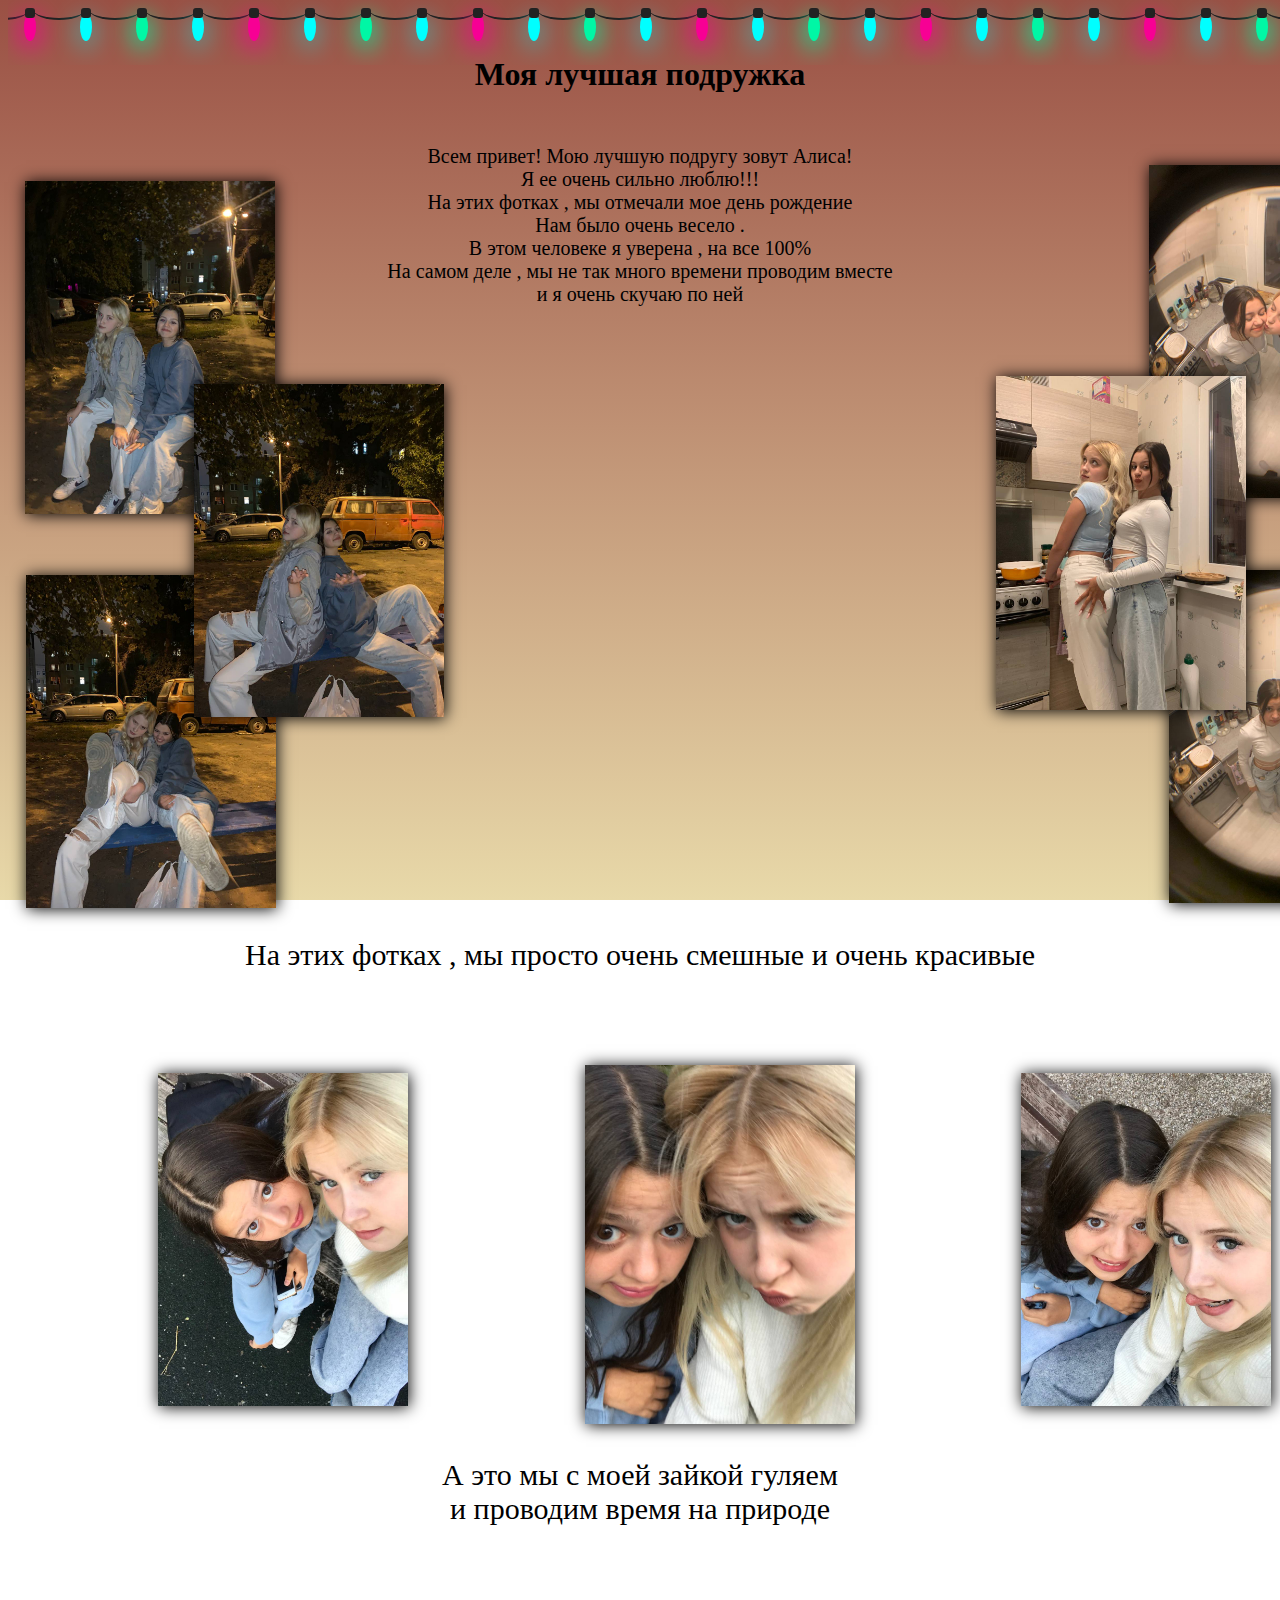
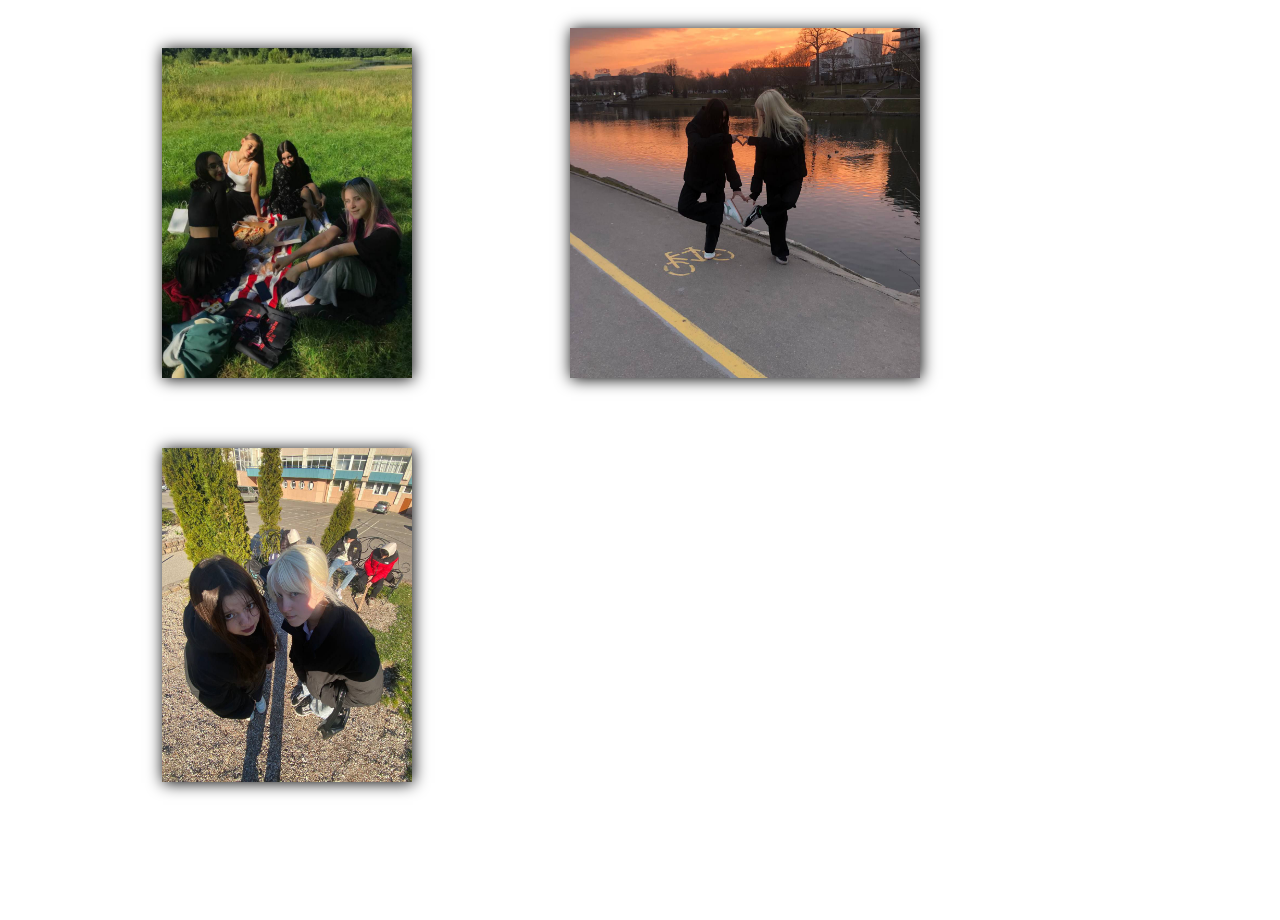
<file: best/index.html>
<!DOCTYPE html>
<html lang="en">
<head>
    <meta charset="UTF-8">
    <meta http-equiv="X-UA-Compatible" content="IE=edge">
    <meta name="viewport" content="width=device-width, initial-scale=1.0">
    <title>Лучшая девушка</title>
    <link rel="preconnect" href="https://fonts.gstatic.com" crossorigin>
    <link href="https://fonts.googleapis.com/css2?family=Open+Sans:ital,wght@1,800&display=swap" rel="stylesheet">
    <link rel="stylesheet" href="./main.css">
    <link rel="stylesheet" href="media.css">
</head>
<body>
    <div class="wrapper">
    <div class="yours">
        <ul class="lightrope">
            <li></li>
            <li></li>
            <li></li>
            <li></li>
            <li></li>
            <li></li>
            <li></li>
            <li></li>
            <li></li>
            <li></li>
            <li></li>
            <li></li>
            <li></li>
            <li></li>
            <li></li>
            <li></li>
            <li></li>
            <li></li>
            <li></li>
            <li></li>
            <li></li>
            <li></li>
            <li></li>
            <li></li>
            <li></li>
            <li></li>
            <li></li>
            <li></li>
            <li></li>
            <li></li>
            <li></li>
            <li></li>
            <li></li>
            <li></li>
            <li></li>
            <li></li>
            <li></li>
            <li></li>
            <li></li>
            <li></li>
            <li></li>
            <li></li>
          </ul>
    </div>
    <div class="header">
        <p>Моя лучшая подружка</p>
        </div>
    <div class="text">
        <p>Всем привет! Мою лучшую подругу зовут Алиса!<br>Я ее очень сильно люблю!!!<br>На этих фотках , мы отмечали мое день рождение<br>
        Нам было очень весело .<br> В этом человеке я уверена , на все 100%  <br>На самом деле , мы не так много времени проводим вместе
    <br>и я очень скучаю по ней</p>
      </div>
    </div>
        <div class="imghp">
            <div class="imghp2">
        <img src="./img/happy1.jpg" width="250" class="one" alt="">
        <img src="./img/happy2.jpg" width="250" class="two" alt="">
        <img src="./img/happy3.jpg" width="250" class="three" alt="">
            </div> 
        <img src="./img/01.jpg" width="250" class="four" alt="">
    
        <img src="./img/02.jpg" width="250" class="five" alt="">
        <img src="./img/03.jpg" width="250" class="six" alt="">

         </div>
    
         <div class="text2">
            <p>На этих фотках , мы просто очень смешные и очень красивые</p>
          </div>
         <img src="./img/left1.jpg" width="250" class="r1" alt="">
         <img src="./img/left2.jpg" width="250" class="r3" alt="">
         <img src="./img/left3.jpg" width="270" class="r2" alt="">
    <div class="left">

        <div class="text3">
            <p>А это мы с моей зайкой гуляем <br>и проводим время на природе</p>
        </div>
         <img src="./img/l11.jpg" width="250" class="l1" alt="">
         <img src="./img/right1.jpg" width="350" class="l2" alt="">
         <img src="./img/l33.jpg" width="250" class="l3" alt="">
    
</body>
</html>
</file>
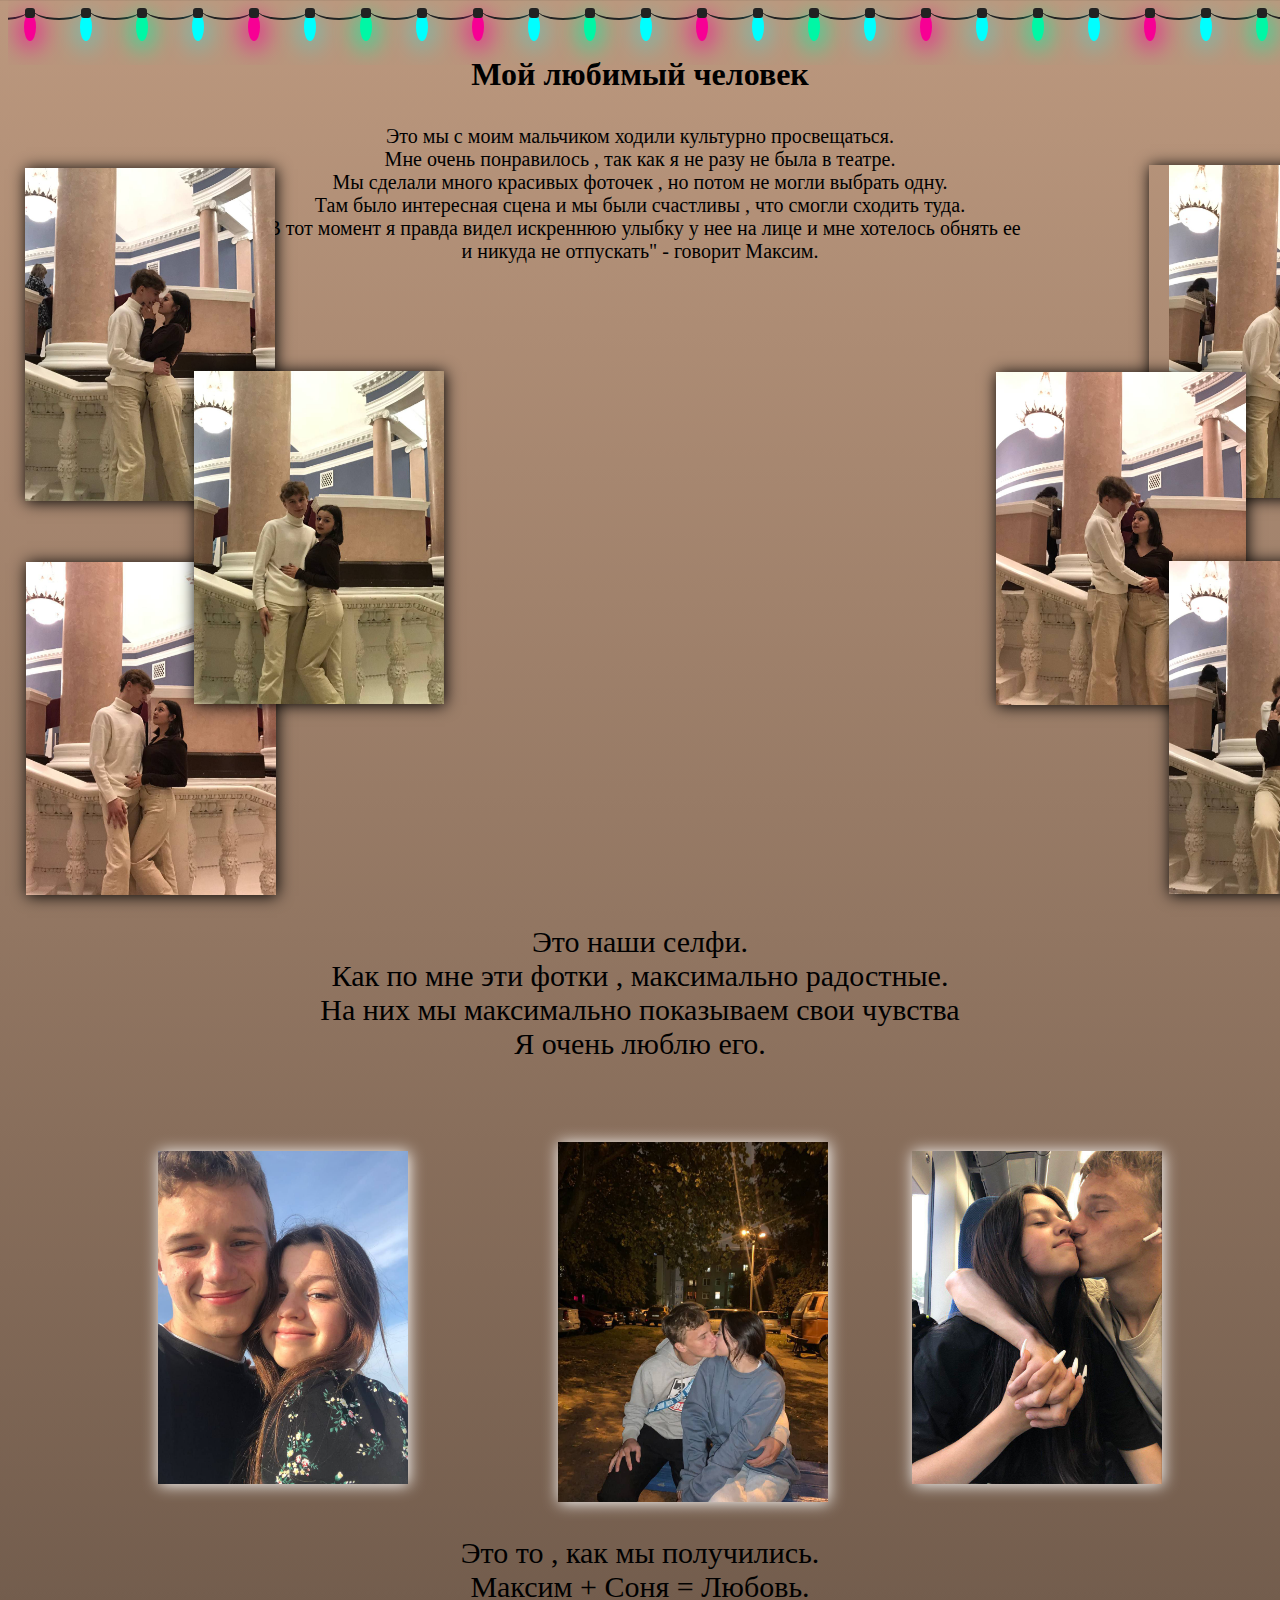
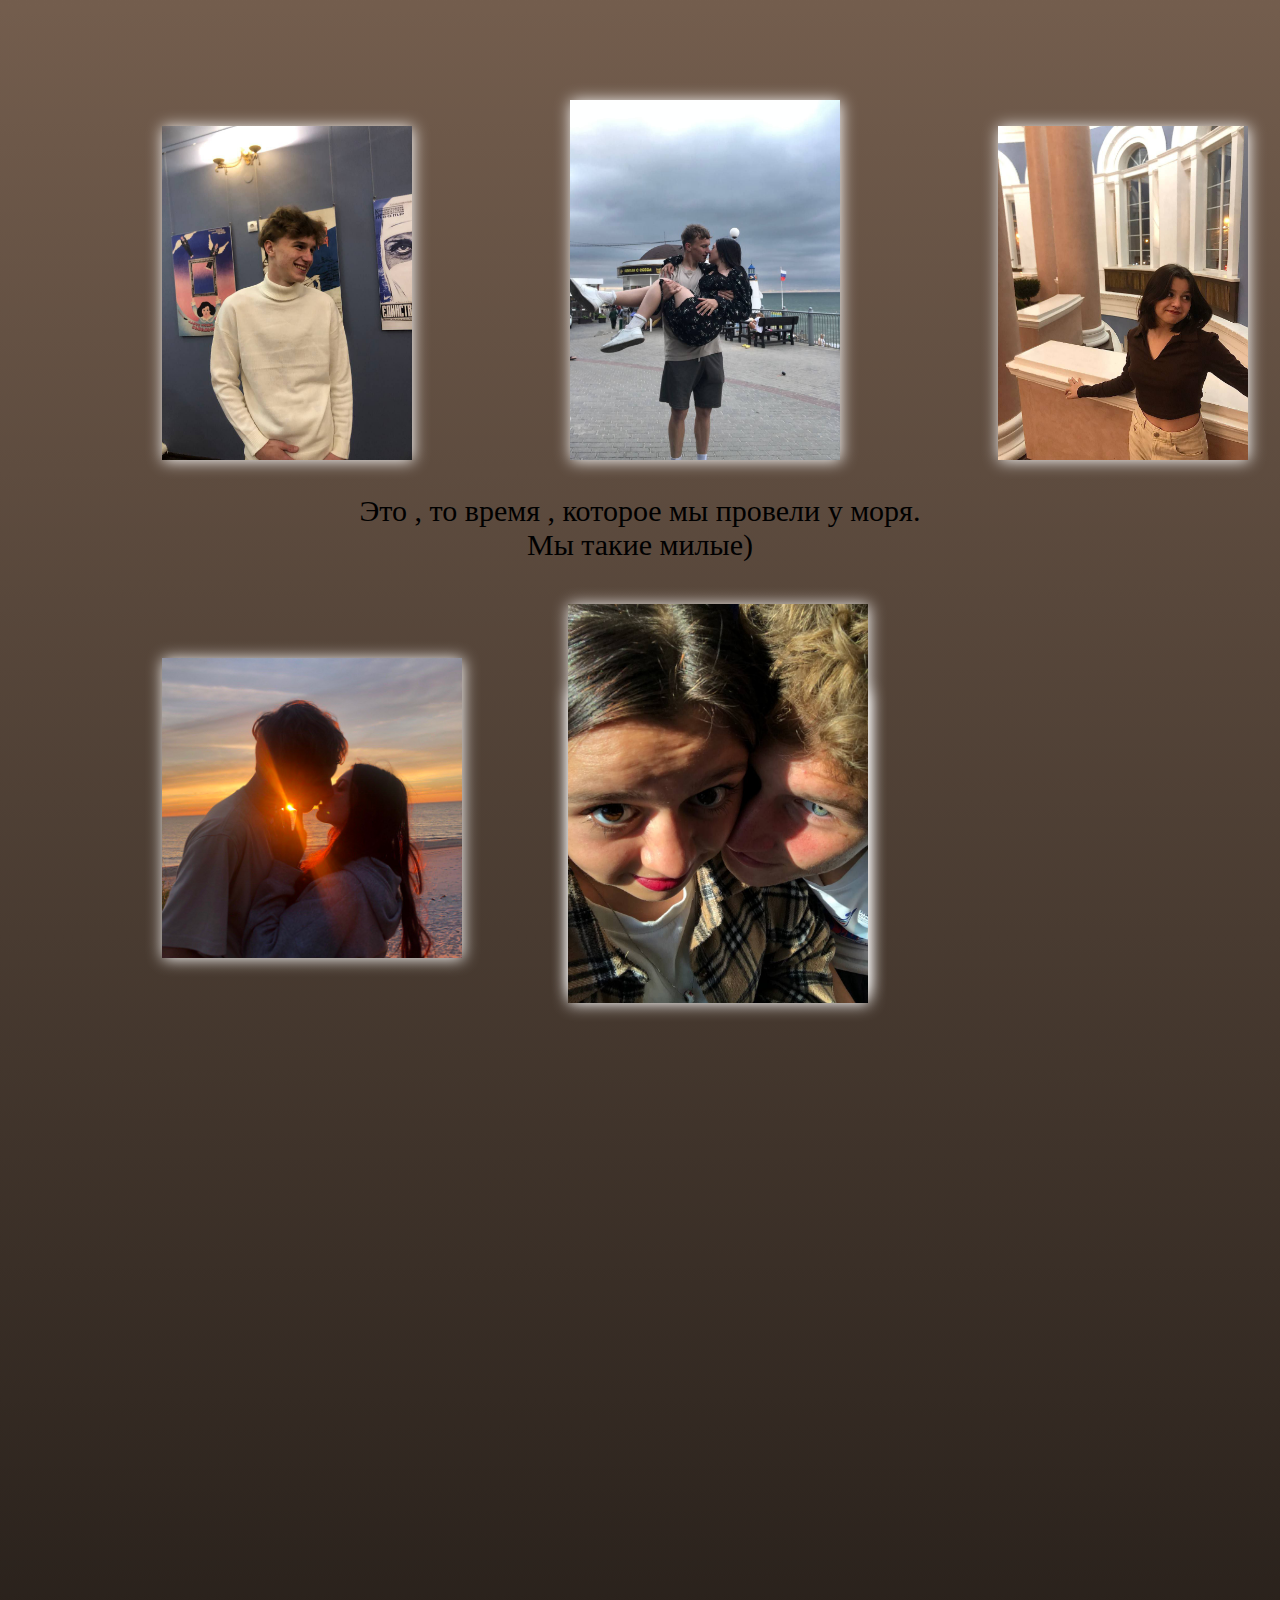
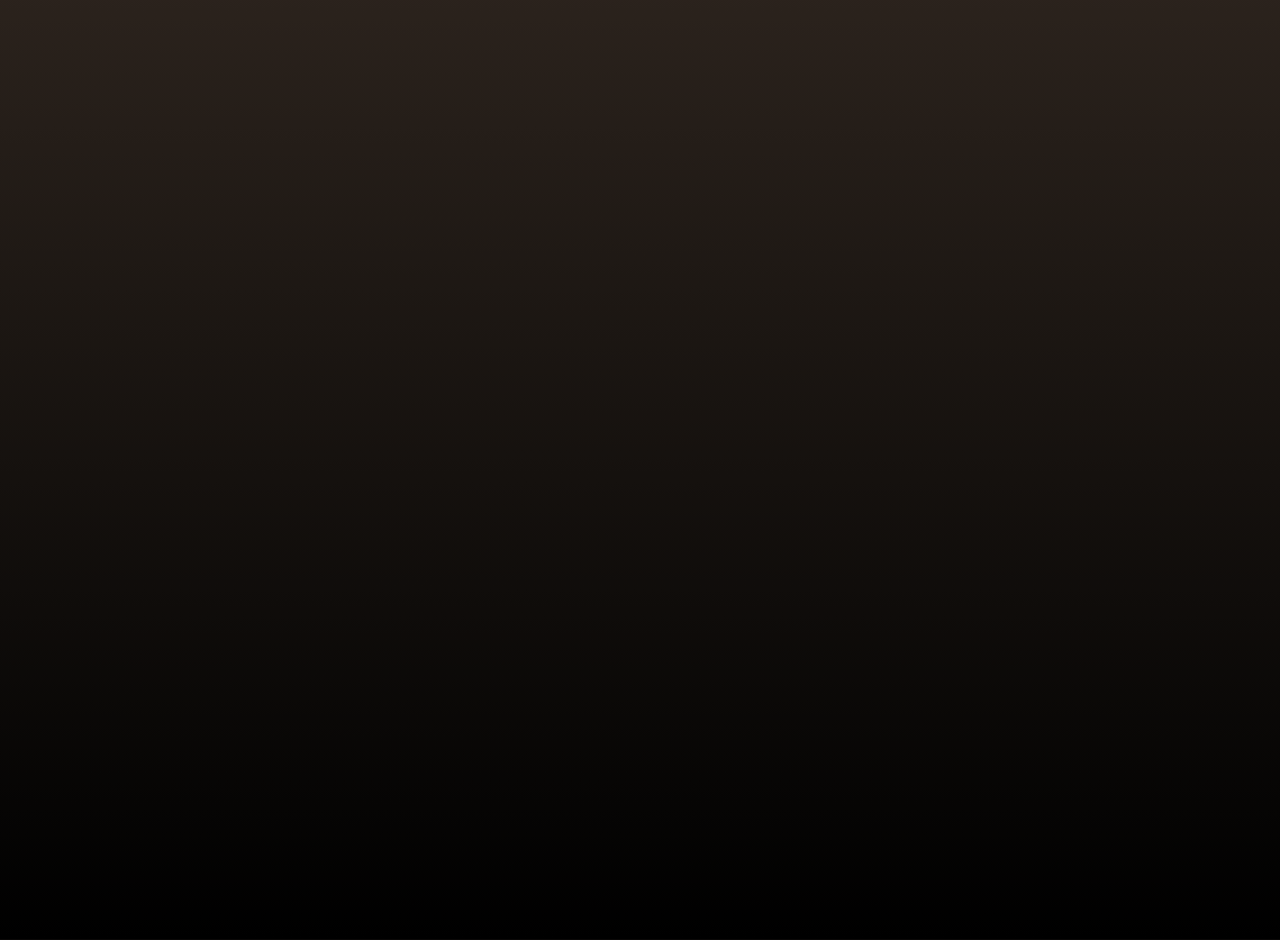
<file: boys/index.html>
<!DOCTYPE html>
<html lang="en">
<head>
    <meta charset="UTF-8">
    <meta http-equiv="X-UA-Compatible" content="IE=edge">
    <meta name="viewport" content="width=device-width, initial-scale=1.0">
    <title>Мой Мальчик</title>
    <link rel="preconnect" href="https://fonts.gstatic.com" crossorigin>
    <link href="https://fonts.googleapis.com/css2?family=Open+Sans:ital,wght@1,800&display=swap" rel="stylesheet">
    <link rel="stylesheet" href="./main.css">
    <link rel="stylesheet" href="./media.css">
</head>
<body>
    <div class="wrapper">
     <div class="yours">
        <ul class="lightrope">
            <li></li>
            <li></li>
            <li></li>
            <li></li>
            <li></li>
            <li></li>
            <li></li>
            <li></li>
            <li></li>
            <li></li>
            <li></li>
            <li></li>
            <li></li>
            <li></li>
            <li></li>
            <li></li>
            <li></li>
            <li></li>
            <li></li>
            <li></li>
            <li></li>
            <li></li>
            <li></li>
            <li></li>
            <li></li>
            <li></li>
            <li></li>
            <li></li>
            <li></li>
            <li></li>
            <li></li>
            <li></li>
            <li></li>
            <li></li>
            <li></li>
            <li></li>
            <li></li>
            <li></li>
            <li></li>
            <li></li>
            <li></li>
            <li></li>
          </ul>
    </div>
       <div class="header">
       <p>Мой любимый человек</p>
       </div>
      
       <div class="text">
        Это мы с моим мальчиком ходили культурно просвещаться.<br> Мне очень понравилось , так как я не разу не была в театре.
     <br>Мы сделали много красивых фоточек , но потом не могли выбрать одну.<br>Там было интересная сцена и мы были счастливы , что смогли сходить туда. <br>"В тот момент я правда видел искреннюю улыбку у нее на лице и мне хотелось обнять ее<br> и никуда не отпускать" - говорит Максим.</div>
       </div>
        <div class="imghp" >
        <img src="./img/happy.jpg" width="250" class="one" alt="">
        <img src="./img/happy2.jpg" width="250" class="two" alt="">
        <img src="./img/happy3.jpg" width="250" class="three" alt="">
        <img src="./img/01.jpg" width="250" class="four" alt="">
    
        <img src="./img/02.jpg" width="250" class="five" alt="">
        <img src="./img/03.jpg" width="250" class="six" alt="">

         </div>
    
         <div class="text2">
            <p >Это наши селфи. <br>Как по мне эти фотки , максимально радостные.<br>На них мы максимально показываем свои чувства  <br> Я очень люблю его.</p>
          </div>
         <img src="./img/left1.jpg" width="250" class="r1" alt="">
         <img src="./img/left2.jpg" width="250" class="r2" alt="">
         <img src="./img/left3.jpg" width="270" class="r3" alt="">
    <div class="left">

        <div class="text3">
            <p>Это то , как мы получились.<br> Максим + Соня = Любовь.</p>
        </div>
         <img src="./img/l11.jpg" width="250" class="l1" alt="">
         <img src="./img/right1.jpg" width="270" class="l2" alt="">
         <img src="./img/l33.jpg" width="250" class="l3" alt="">
    </div>
    <div class="text4">
        <p>Это , то время ,  которое мы провели у моря.<br> Мы такие милые)</p>
    </div>
         <img src="./img/right2.jpg" width="300" class="g1" alt="">
         <img src="./img/right3.jpg" width="300" class="g3" alt="">
         <img src="./img/footer.jpg" width="300" class="g2" alt="">

    </div>

</body>
</html>
</file>
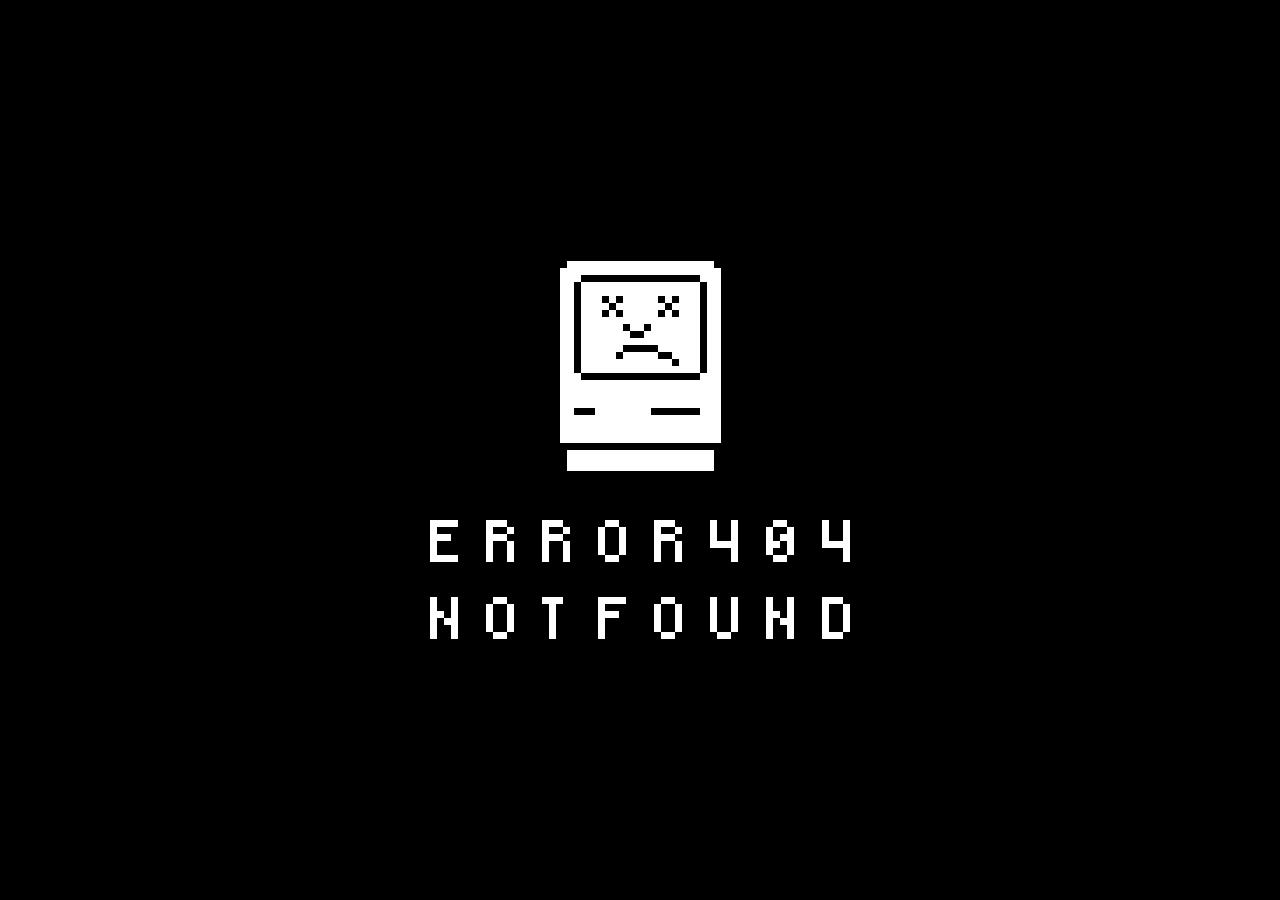
<file: kolledj/index.html>
<!DOCTYPE html>
<html lang="en">
<head>
    <meta charset="UTF-8">
    <meta http-equiv="X-UA-Compatible" content="IE=edge">
    <meta name="viewport" content="width=device-width, initial-scale=1.0">
    <title>404</title>
    <link rel="stylesheet" href="./main.css">
</head>
<body>
    <figure>
        <div class="sad-mac"></div>
        <figcaption>
            <span class="sr-text">Error 404: Not Found</span>
            <span class="e"></span>
            <span class="r"></span>
            <span class="r"></span>
            <span class="o"></span>
            <span class="r"></span>
            <span class="_4"></span>
            <span class="_0"></span>
            <span class="_4"></span>
            <span class="n"></span>
            <span class="o"></span>
            <span class="t"></span>
            <span class="f"></span>
            <span class="o"></span>
            <span class="u"></span>
            <span class="n"></span>
            <span class="d"></span>
        </figcaption>
    </figure>
    
</body>
</html>
</file>
<file: best/main.css>
html {
    height: 280%;
 }
 
 
 body {
    background: #bc987e;
    background: linear-gradient(#9A5044, #E8D9A9) fixed;
 }

 .lightrope {
    text-align: center;
    white-space: nowrap;
    overflow: hidden;
    position: absolute;
    z-index: 1;
    margin: -15px 0 0 0;
    padding: 0;
    pointer-events: none;
    width: 100%;
}
.lightrope li {
    position: relative;
    animation-fill-mode: both;
    animation-iteration-count: infinite;
    list-style: none;
    margin: 0;
    padding: 0;
    display: block;
    width: 12px;
    height: 28px;
    border-radius: 50%;
    margin: 20px;
    display: inline-block;
    background: rgba(0, 247, 165, 1);
    box-shadow: 0px 4.6666666667px 24px 3px rgba(0, 247, 165, 1);
    animation-name: flash-1;
    animation-duration: 2s;
}
.lightrope li:nth-child(2n+1) {
    background: rgba(0, 255, 255, 1);
    box-shadow: 0px 4.6666666667px 24px 3px rgba(0, 255, 255, 0.5);
    animation-name: flash-2;
    animation-duration: 0.4s;
}
.lightrope li:nth-child(4n+2) {
    background: rgba(247, 0, 148, 1);
    box-shadow: 0px 4.6666666667px 24px 3px rgba(247, 0, 148, 1);
    animation-name: flash-3;
    animation-duration: 1.1s;
}
.lightrope li:nth-child(odd) {
    animation-duration: 1.8s;
}
.lightrope li:nth-child(3n+1) {
    animation-duration: 1.4s;
}
.lightrope li:before {
    content: "";
    position: absolute;
    background: #222;
    width: 10px;
    height: 9.3333333333px;
    border-radius: 3px;
    top: -4.6666666667px;
    left: 1px;
}
.lightrope li:after {
    content: "";
    top: -14px;
    left: 9px;
    position: absolute;
    width: 52px;
    height: 18.6666666667px;
    border-bottom: solid #222 2px;
    border-radius: 50%;
}
.lightrope li:last-child:after {
    content: none;
}
.lightrope li:first-child {
    margin-left: -40px;
}
@keyframes flash-1 {
    0%, 100% {
        background: rgba(0, 247, 165, 1);
        box-shadow: 0px 4.6666666667px 24px 3px rgba(0, 247, 165, 1);
   }
    50% {
        background: rgba(0, 247, 165, 0.4);
        box-shadow: 0px 4.6666666667px 24px 3px rgba(0, 247, 165, 0.2);
   }
}
@keyframes flash-2 {
    0%, 100% {
        background: rgba(0, 255, 255, 1);
        box-shadow: 0px 4.6666666667px 24px 3px rgba(0, 255, 255, 1);
   }
    50% {
        background: rgba(0, 255, 255, 0.4);
        box-shadow: 0px 4.6666666667px 24px 3px rgba(0, 255, 255, 0.2);
   }
}
@keyframes flash-3 {
    0%, 100% {
        background: rgba(247, 0, 148, 1);
        box-shadow: 0px 4.6666666667px 24px 3px rgba(247, 0, 148, 1);
   }
    50% {
        background: rgba(247, 0, 148, 0.4);
        box-shadow: 0px 4.6666666667px 24px 3px rgba(247, 0, 148, 0.2);
   }
}
.wrapper {
    height: 1170px;
    margin-top: -50px;
    padding-top: 50px;
}

.header {
    position: relative;
    padding: 0 12px 3px 0;
    font-weight: 700;
    font-size: 32px;
    line-height: 1;
    color: black;
    text-align: center;
    width: 100%;
    height: auto;
    margin-top: 50px;
    
}

.text {
    text-align: center;
    font-size: 20px;
 }
 .text2 {
     text-align: center;
     font-size: 30px;
     margin-bottom: -129px;
 }
 
 .text3 {
     text-align: center;
     font-size: 30px;
     margin-bottom: -181px;
 }
 
 .text4 {
     text-align: center;
     font-size: 30px;
 }
 
 
 
 .imghp {
     position: relative;
     display: grid;
     margin-top: -1013px;
 }
 
 .one {
     position: relative;
     margin-left: 1141px;
     margin-bottom: -126px;
     padding-left: -3px;
     box-shadow: 1px 1px 15px rgb(0, 0, 0);
 }
 
 .three {
     position: relative;
     margin-left: 1161px;
     z-index: 1;
     box-shadow: 1px 1px 15px rgb(0, 0, 0);
 }
 
 .two {
     position: relative;
     margin-bottom: -144px;
     margin-left: 988px;
     z-index: 2;
     box-shadow: 1px 1px 15px rgb(0, 0, 0);
 }
 
 .four {
     margin-bottom: -549px;
     margin-left: 17px;
     position: relative;
     margin-top: -726px;
     box-shadow: 1px 1px 15px rgb(0, 0, 0);
 }
 
 .five {
     position: relative;
     margin-bottom: -156px;
     margin-left: 186px;
     z-index: 2;
     margin-top: -523px;
     box-shadow: 1px 1px 15px rgb(0, 0, 0);
 }
 
 .six {
     position: relative;
     margin-left: 18px;
     z-index: 1;
     margin-top: -332px;
     box-shadow: 1px 1px 15px rgb(0, 0, 0);
 }
 
 .r1 {
     /* sposition: relative;
     margin-left: 1161px;
     margin-bottom: -126px;
     margin-top: 100px;
     box-shadow: 1px 1px 15px rgb(0 0 0); */
     position: relative;
     margin-top: 200px;
     margin-left: 150px;
     box-shadow: 1px 1px 15px rgb(0, 0, 0);
 }
 
 .r2 {
     /* position: relative;
     margin-left: 988px;
     margin-bottom: -126px;
     
     box-shadow: 1px 1px 15px rgb(0 0 0); */
     position: relative;
     margin-left: 577px;
     margin-top: -370px;
     box-shadow: 1px 1px 15px rgb(0, 0, 0);
 }
 
 .r3 {
     /* position: relative;
     margin-left: 1161px;
     z-index: 3;
     box-shadow: 1px 1px 15px rgb(0 0 0); */
     
     position: relative;
     margin-top: 60px;
     margin-left: 609px;
     box-shadow: 1px 1px 15px rgb(0, 0, 0);
     
 }
 
 .l1 {
     /* margin-bottom: -397px;
     margin-left: 17px;
     position: relative;
     margin-top: -759px;
     box-shadow: rgb(0 0 0) 1px 1px 15px; */
     position: relative;
     margin-top: 273px;
     margin-left: 154px;
     box-shadow: 1px 1px 15px rgb(0, 0, 0);
 }
 
 .l2 {
     /* position: relative;
     margin-left: -76px;
     margin-bottom: -615px;
     z-index: 2;
     box-shadow: 1px 1px 15px rgb(0 0 0);*/
     position: relative;
     margin-top: 66px;
     margin-left: 154px;
     box-shadow: 1px 1px 15px rgb(0, 0, 0);
 }
 
 .l3 {
     /* position: relative;
     margin-left: -431px;
     margin-bottom: -808px;
     z-index: 1;
     box-shadow: 1px 1px 15px rgb(0 0 0); */
     position: relative;
     margin-top: 66px;
     margin-left: 154px;
     box-shadow: 1px 1px 15px rgb(0, 0, 0);
 }
</file>
<file: best/media.css>
@media (max-width: 700px) {

    body {
        background: #bc987e;
        height: 250%;
    }

    .imghp {
        margin-top: -805px;
    }

    .six {
        margin-top: 90px;
    }
    
    .five {
        margin-top: 351px;

    }

    .four {
        margin-top: 92px;
    }

    .three {
        margin-left: 18px;
        margin-top: 74px;
        
    }

    .two {
        margin-left: 186px;
        margin-top: 43px;

    } 

    .one {
        margin-left: 18px;
        margin-top: -33px;
    }

    .r1 {
        width: 60%;
        margin-left: 100px;
        margin-top: 130px;
    }

    .r3 {
        margin-left: 75px;
        width: 70%;
        margin-top: 31px;
    }

    .r2 {
        margin-top: 46px;
        margin-left: 110px;
    }
    
    .l1 {
        width: 60%;
        margin-left: 100px;
        margin-top: 180px;
    }

    .l2 {
        margin-left: 75px;
        width: 70%;
        margin-top: 30px;
    }

    .l3 {
        margin-left: 98px;
        width: 60%;
        margin-top: 31px;
    }
}
</file>
<file: boys/main.css>
@import url('https://fonts.googleapis.com/css2?family=Open+Sans:ital,wght@1,800&display=swap');

html {
	height: 460%;
}
body {
	background: #bc987e;
	background-image: linear-gradient(to bottom, #bc987e, #000);
}
 .lightrope {
	 text-align: center;
	 white-space: nowrap;
	 overflow: hidden;
	 position: absolute;
	 z-index: 1;
	 margin: -15px 0 0 0;
	 padding: 0;
	 pointer-events: none;
	 width: 100%;
}
 .lightrope li {
	 position: relative;
	 animation-fill-mode: both;
	 animation-iteration-count: infinite;
	 list-style: none;
	 margin: 0;
	 padding: 0;
	 display: block;
	 width: 12px;
	 height: 28px;
	 border-radius: 50%;
	 margin: 20px;
	 display: inline-block;
	 background: rgba(0, 247, 165, 1);
	 box-shadow: 0px 4.6666666667px 24px 3px rgba(0, 247, 165, 1);
	 animation-name: flash-1;
	 animation-duration: 2s;
}
 .lightrope li:nth-child(2n+1) {
	 background: rgba(0, 255, 255, 1);
	 box-shadow: 0px 4.6666666667px 24px 3px rgba(0, 255, 255, 0.5);
	 animation-name: flash-2;
	 animation-duration: 0.4s;
}
 .lightrope li:nth-child(4n+2) {
	 background: rgba(247, 0, 148, 1);
	 box-shadow: 0px 4.6666666667px 24px 3px rgba(247, 0, 148, 1);
	 animation-name: flash-3;
	 animation-duration: 1.1s;
}
 .lightrope li:nth-child(odd) {
	 animation-duration: 1.8s;
}
 .lightrope li:nth-child(3n+1) {
	 animation-duration: 1.4s;
}
 .lightrope li:before {
	 content: "";
	 position: absolute;
	 background: #222;
	 width: 10px;
	 height: 9.3333333333px;
	 border-radius: 3px;
	 top: -4.6666666667px;
	 left: 1px;
}
 .lightrope li:after {
	 content: "";
	 top: -14px;
	 left: 9px;
	 position: absolute;
	 width: 52px;
	 height: 18.6666666667px;
	 border-bottom: solid #222 2px;
	 border-radius: 50%;
}
 .lightrope li:last-child:after {
	 content: none;
}
 .lightrope li:first-child {
	 margin-left: -40px;
}
 @keyframes flash-1 {
	 0%, 100% {
		 background: rgba(0, 247, 165, 1);
		 box-shadow: 0px 4.6666666667px 24px 3px rgba(0, 247, 165, 1);
	}
	 50% {
		 background: rgba(0, 247, 165, 0.4);
		 box-shadow: 0px 4.6666666667px 24px 3px rgba(0, 247, 165, 0.2);
	}
}
 @keyframes flash-2 {
	 0%, 100% {
		 background: rgba(0, 255, 255, 1);
		 box-shadow: 0px 4.6666666667px 24px 3px rgba(0, 255, 255, 1);
	}
	 50% {
		 background: rgba(0, 255, 255, 0.4);
		 box-shadow: 0px 4.6666666667px 24px 3px rgba(0, 255, 255, 0.2);
	}
}
 @keyframes flash-3 {
	 0%, 100% {
		 background: rgba(247, 0, 148, 1);
		 box-shadow: 0px 4.6666666667px 24px 3px rgba(247, 0, 148, 1);
	}
	 50% {
		 background: rgba(247, 0, 148, 0.4);
		 box-shadow: 0px 4.6666666667px 24px 3px rgba(247, 0, 148, 0.2);
	}
}

.body {
    font-family: 'Open Sans', sans-serif;
}

.wrapper {
    height: 1170px;
    margin-top: -50px;
    padding-top: 50px;
}

.header {
    position: relative;
    padding: 0 12px 3px 0;
    font-weight: 700;
    font-size: 32px;
    line-height: 1;
    color: black;
    text-align: center;
    width: 100%;
    height: auto;
    margin-top: 50px;
    
}

.text {
   text-align: center;
   font-size: 20px;
}
.text2 {
	text-align: center;
	font-size: 30px;
}

.text3 {
	text-align: center;
	font-size: 30px;
}

.text4 {
	text-align: center;
	font-size: 30px;
}



.imghp {
    position: relative;
    display: grid;
	margin-top: -1013px;
}

.one {
    position: relative;
    margin-left: 1141px;
    margin-bottom: -126px;
    padding-left: 20px;
    box-shadow: 1px 1px 15px rgb(0, 0, 0);
}

.three {
    position: relative;
    margin-left: 1161px;
    z-index: 3;
    box-shadow: 1px 1px 15px rgb(0, 0, 0);
}

.two {
    position: relative;
    margin-bottom: -144px;
    margin-left: 988px;
    z-index: 2;
    box-shadow: 1px 1px 15px rgb(0, 0, 0);
}

.four {
    margin-bottom: -549px;
    margin-left: 17px;
    position: relative;
    margin-top: -726px;
    box-shadow: 1px 1px 15px rgb(0, 0, 0);
}

.five {
    position: relative;
    margin-bottom: -156px;
    margin-left: 186px;
    z-index: 2;
    margin-top: -523px;
    box-shadow: 1px 1px 15px rgb(0, 0, 0);
}

.six {
    position: relative;
    margin-left: 18px;
    z-index: 1;
    margin-top: -332px;
    box-shadow: 1px 1px 15px rgb(0, 0, 0);
}

.r1 {
	/* sposition: relative;
    margin-left: 1161px;
    margin-bottom: -126px;
    margin-top: 100px;
	box-shadow: 1px 1px 15px rgb(0 0 0); */
	position: relative;
	margin-top: 60px;
	margin-left: 150px;
	box-shadow: 1px 1px 15px rgb(255 255 255);
}

.r2 {
	/* position: relative;
    margin-left: 988px;
    margin-bottom: -126px;
    
	box-shadow: 1px 1px 15px rgb(0 0 0); */
	position: relative;
	margin-top: 60px;
	margin-left: 500px;
	box-shadow: 1px 1px 15px rgb(255 255 255);
}

.r3 {
	/* position: relative;
    margin-left: 1161px;
    z-index: 3;
    box-shadow: 1px 1px 15px rgb(0 0 0); */
	position: relative;
	margin-left: 550px;
	margin-top: -370px;
	box-shadow: 1px 1px 15px rgb(255 255 255);
	
}

.l1 {
	/* margin-bottom: -397px;
    margin-left: 17px;
    position: relative;
    margin-top: -759px;
    box-shadow: rgb(0 0 0) 1px 1px 15px; */
	position: relative;
    margin-top: 66px;
    margin-left: 154px;
    box-shadow: 1px 1px 15px rgb(255 255 255);
}

.l2 {
	/* position: relative;
    margin-left: -76px;
    margin-bottom: -615px;
    z-index: 2;
    box-shadow: 1px 1px 15px rgb(0 0 0);*/
	position: relative;
    margin-top: 66px;
    margin-left: 154px;
    box-shadow: 1px 1px 15px rgb(255 255 255);
}

.l3 {
	/* position: relative;
    margin-left: -431px;
    margin-bottom: -808px;
    z-index: 1;
    box-shadow: 1px 1px 15px rgb(0 0 0); */
	position: relative;
    margin-top: 66px;
    margin-left: 154px;
    box-shadow: 1px 1px 15px rgb(255 255 255);
}

.g1 {
	/* position: relative;
	margin-top: 1100px;
	margin-left: 150px;
	box-shadow: 1px 1px 15px rgb(255, 255, 255); */
	position: relative;
    margin-top: 66px;
    margin-left: 154px;
    box-shadow: 1px 1px 15px rgb(255 255 255);
}

.g3 {
	/*position: relative;
	margin-top: 1100px;
	margin-left: 500px;
	box-shadow: 1px 1px 15px rgb(255, 255, 255);*/
	position: relative;
    margin-left: 560px;
    margin-top: -1096px;
    margin-bottom: -14px;
    box-shadow: 1px 1px 15px rgb(255 255 255);
}

.g2 {
	/* position: relative;
	margin-left: 550px;
	margin-top: -369px;
	box-shadow: 1px 1px 15px rgb(255, 255, 255); */
	position: relative;
    margin-left: 560px;
    margin-top: -376px;
    margin-bottom: 946px;
    box-shadow: 1px 1px 15px rgb(255 255 255);
}
</file>
<file: boys/media.css>
@media (max-width: 700px) {
    .imghp {
        row-gap: 60px;
        flex-wrap: wrap;
    }

   

}
</file>
<file: kolledj/main.css>
* {
	border: 0;
	box-sizing: border-box;
	margin: 0;
	padding: 0;
}
body {
	background: currentColor;
}
/* I. Containers */
figure {
	font-size: 6px;
	position: absolute;
	top: 50%;
	left: 50%;
	transform: translate(-50%,-50%);
	width: 64em;
}
figcaption {
	color: #fff;
	display: flex;
	align-content: space-between;
	flex-wrap: wrap;
	height: 17em;
}
figcaption span:before, .sad-mac:before {
	content: "";
	display: block;
	width: 1em;
	height: 1em;
	transform: translate(-1em,-1em);
} 
figcaption span {
	display: inline-block;
	margin: 0 2em;
	width: 4em;
	height: 6em;
}
.sr-text {
	overflow: hidden;
	position: absolute;
	width: 0;
	height: 0;
}
/* II. Sprites */
/* 1. Sad Mac */
.sad-mac {
	background: #fff;
	margin: 0 auto 7em auto;
	width: 23em;
	height: 30em;
}
.sad-mac:before {
	box-shadow: 1em 1em, 23em 1em, 4em 3em, 5em 3em, 6em 3em, 7em 3em, 8em 3em, 9em 3em, 10em 3em, 11em 3em, 12em 3em, 13em 3em, 14em 3em, 15em 3em, 16em 3em, 17em 3em, 18em 3em, 19em 3em, 20em 3em, 3em 4em, 21em 4em, 3em 5em, 21em 5em, 3em 6em, 7em 6em, 9em 6em, 15em 6em, 17em 6em, 21em 6em, 3em 7em, 8em 7em, 16em 7em, 21em 7em, 3em 8em, 7em 8em, 9em 8em, 15em 8em, 17em 8em, 21em 8em, 3em 9em, 21em 9em, 3em 10em, 10em 10em, 13em 10em, 21em 10em, 3em 11em, 11em 11em, 12em 11em, 21em 11em, 3em 12em, 21em 12em, 3em 13em, 10em 13em, 11em 13em, 12em 13em, 13em 13em, 14em 13em, 21em 13em, 3em 14em, 9em 14em, 15em 14em, 16em 14em, 21em 14em, 3em 15em, 17em 15em, 21em 15em, 3em 16em, 21em 16em, 4em 17em, 5em 17em, 6em 17em, 7em 17em, 8em 17em, 9em 17em, 10em 17em, 11em 17em, 12em 17em, 13em 17em, 14em 17em, 15em 17em, 16em 17em, 17em 17em, 18em 17em, 19em 17em, 20em 17em, 3em 22em, 4em 22em, 5em 22em, 14em 22em, 15em 22em, 16em 22em, 17em 22em, 18em 22em, 19em 22em, 20em 22em, 1em 27em, 2em 27em, 3em 27em, 4em 27em, 5em 27em, 6em 27em, 7em 27em, 8em 27em, 9em 27em, 10em 27em, 11em 27em, 12em 27em, 13em 27em, 14em 27em, 15em 27em, 16em 27em, 17em 27em, 18em 27em, 19em 27em, 20em 27em, 21em 27em, 22em 27em, 23em 27em, 1em 28em, 23em 28em, 1em 29em, 23em 29em, 1em 30em, 23em 30em;
}
/* 2. Letters */
._0:before {
	box-shadow: 2em 1em, 3em 1em, 1em 2em, 1em 3em, 1em 4em, 1em 5em, 4em 2em, 4em 3em, 4em 4em, 4em 5em, 2em 4em, 3em 3em, 2em 6em, 3em 6em;
}
._4:before {
	box-shadow: 1em 1em, 1em 2em, 1em 3em, 1em 4em, 4em 1em, 4em 2em, 4em 3em, 4em 4em, 2em 4em, 3em 4em, 4em 5em, 4em 6em;
}
.d:before {
	box-shadow: 1em 1em, 2em 1em, 3em 1em, 1em 2em, 4em 2em, 1em 3em, 4em 3em, 1em 4em, 4em 4em, 1em 5em, 4em 5em, 1em 6em, 2em 6em, 3em 6em;
}
.e:before {
	box-shadow: 1em 1em, 2em 1em, 3em 1em, 4em 1em, 1em 2em, 1em 3em, 2em 3em, 3em 3em, 1em 4em, 1em 5em, 1em 6em, 2em 6em, 3em 6em, 4em 6em;
}
.f:before {
	box-shadow: 1em 1em, 2em 1em, 3em 1em, 4em 1em, 1em 2em, 1em 3em, 2em 3em, 3em 3em, 1em 4em, 1em 5em, 1em 6em;
}
.n:before {
	box-shadow: 1em 1em, 1em 2em, 1em 3em, 1em 4em, 1em 5em, 1em 6em, 4em 1em, 4em 2em, 4em 3em, 4em 4em, 4em 5em, 4em 6em, 2em 3em, 3em 4em;
}
.o:before {
	box-shadow: 2em 1em, 3em 1em, 1em 2em, 1em 3em, 1em 4em, 1em 5em, 4em 2em, 4em 3em, 4em 4em, 4em 5em, 2em 6em, 3em 6em;
}
.r:before {
	box-shadow: 1em 1em, 2em 1em, 3em 1em, 4em 2em, 1em 2em, 1em 3em, 1em 4em, 2em 3em, 3em 3em, 1em 5em, 1em 6em, 4em 4em, 4em 5em, 4em 6em;
}
.t:before {
	box-shadow: 1em 1em, 2em 1em, 3em 1em, 2em 2em, 2em 3em, 2em 4em, 2em 5em, 2em 6em;
}
.u:before {
	box-shadow: 1em 1em, 1em 2em, 1em 3em, 1em 4em, 1em 5em, 4em 1em, 4em 2em, 4em 3em, 4em 4em, 4em 5em, 2em 6em, 3em 6em;
}
/* III. Responsiveness */
/* This cannot be smoothly done using viewport units; sprite pixels will look divided when font size is a floating point. */
@media screen and (min-width: 720px) {
	figure {
	    font-size: 7px;
	}
}
@media screen and (min-width: 1440px) {
	figure {
	    font-size: 8px;
	}
}
</file>
